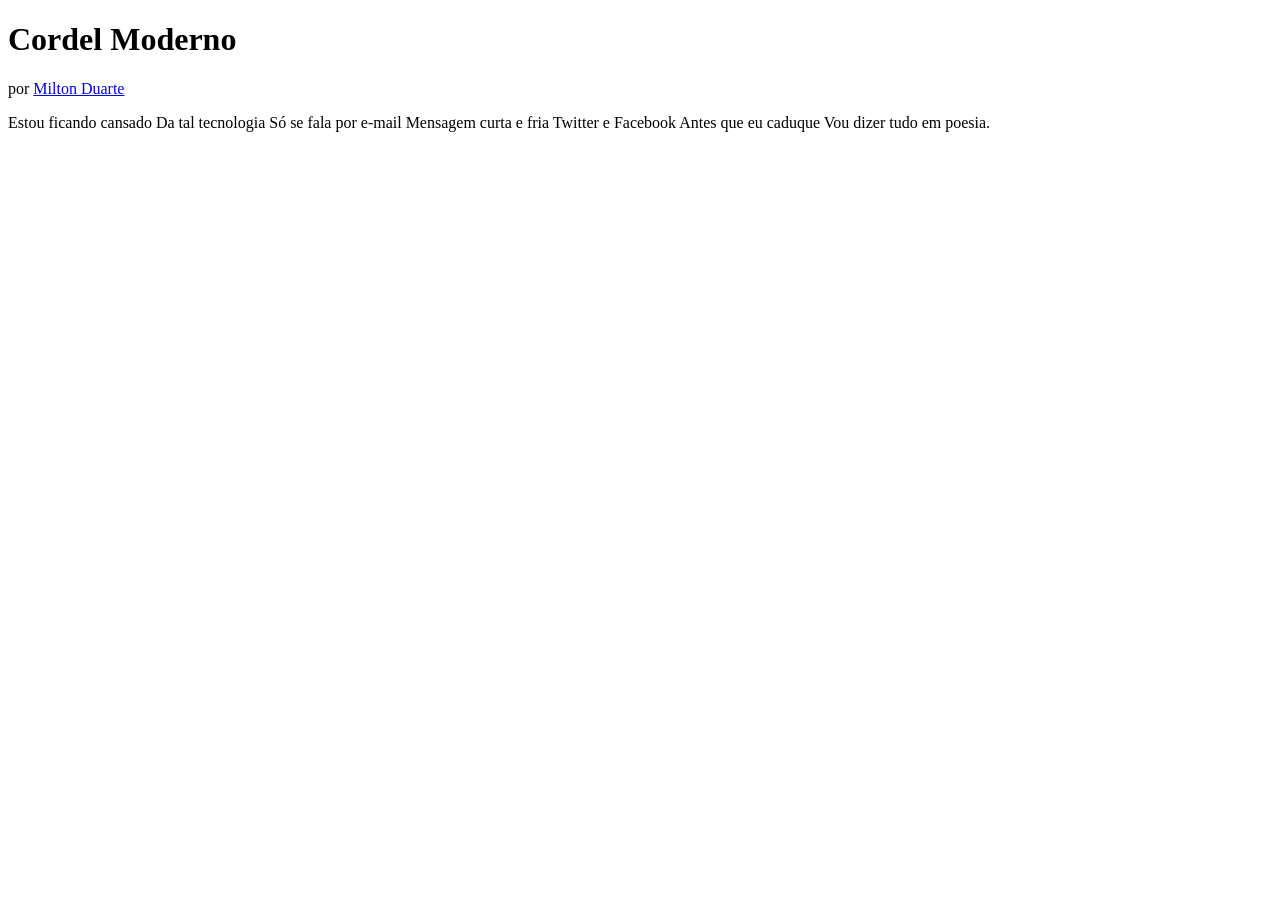
<file: desafios/d012/index.html>
<!DOCTYPE html>
<html lang="pt-br">
<head>
    <meta charset="UTF-8">
    <meta name="viewport" content="width=device-width, initial-scale=1.0">
    <title>Cordel Moderno</title>
    <link rel="stylesheet" href="style.css">
</head>
<body>
    <header>
        <h1>Cordel Moderno</h1>
        <p>por <a href="https://www.recantodasletras.com.br/poesias/3186743" rel="external" target="_blank">Milton Duarte</a></p>
    </header>
    <main>
        <p>Estou ficando cansado
            Da tal tecnologia
            Só se fala por e-mail
            Mensagem curta e fria
            Twitter e Facebook
            Antes que eu caduque
            Vou dizer tudo em poesia.</p>
        <p>
            
        </p>
    </main>
</body>
</html>
</file>
<file: desafios/d012/style.css>
@charset "UTF-8";


@import url('https://fonts.googleapis.com/css2?family=Bebas+Neue&family=Passion+One:wght@400;700;900&display=swap');

@import url('https://fonts.googleapis.com/css2?family=Bebas+Neue&family=Passion+One:wght@400;700;900&family=Playwrite+NZ:wght@100..400&family=Sriracha&display=swap');

.sriracha-regular {
  font-family: "Sriracha", cursive;
  font-weight: 400;
  font-style: normal;
}
.passion-one-regular {
  font-family: "Passion One", sans-serif;
  font-weight: 400;
  font-style: normal;
}

.passion-one-bold {
  font-family: "Passion One", sans-serif;
  font-weight: 700;
  font-style: normal;
}

.passion-one-black {
  font-family: "Passion One", sans-serif;
  font-weight: 900;
  font-style: normal;
}
</file>
